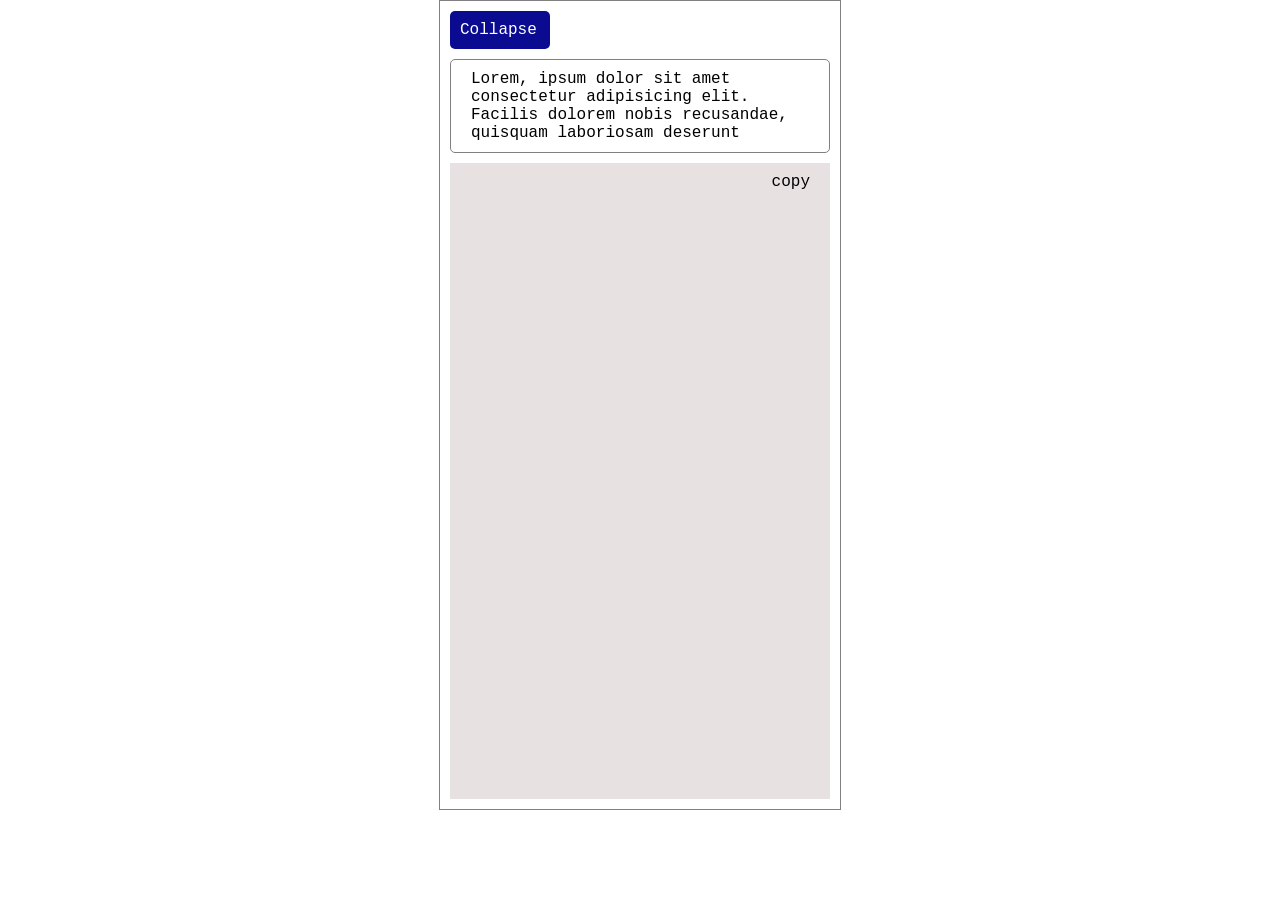
<file: index.html>
<!DOCTYPE html>
<html lang="en">
<head>
    <meta charset="UTF-8">
    <meta http-equiv="X-UA-Compatible" content="IE=edge">
    <meta name="viewport" content="width=device-width, initial-scale=1.0">
    <title>Document</title>
<script defer src="main.js"></script><link href="main.css" rel="stylesheet"></head>
<body>
    <div class="app">
        <div class="content-wrap">
            <div class="button">Collapse</div>
            <div class="content">
                <p>Lorem, ipsum dolor sit amet consectetur adipisicing elit. 
                    Facilis dolorem nobis recusandae, quisquam laboriosam deserunt 
                </p>
            </div>
            <div class="copy">copy</div>
        </div>
    </div>
</body>
</html>
</file>
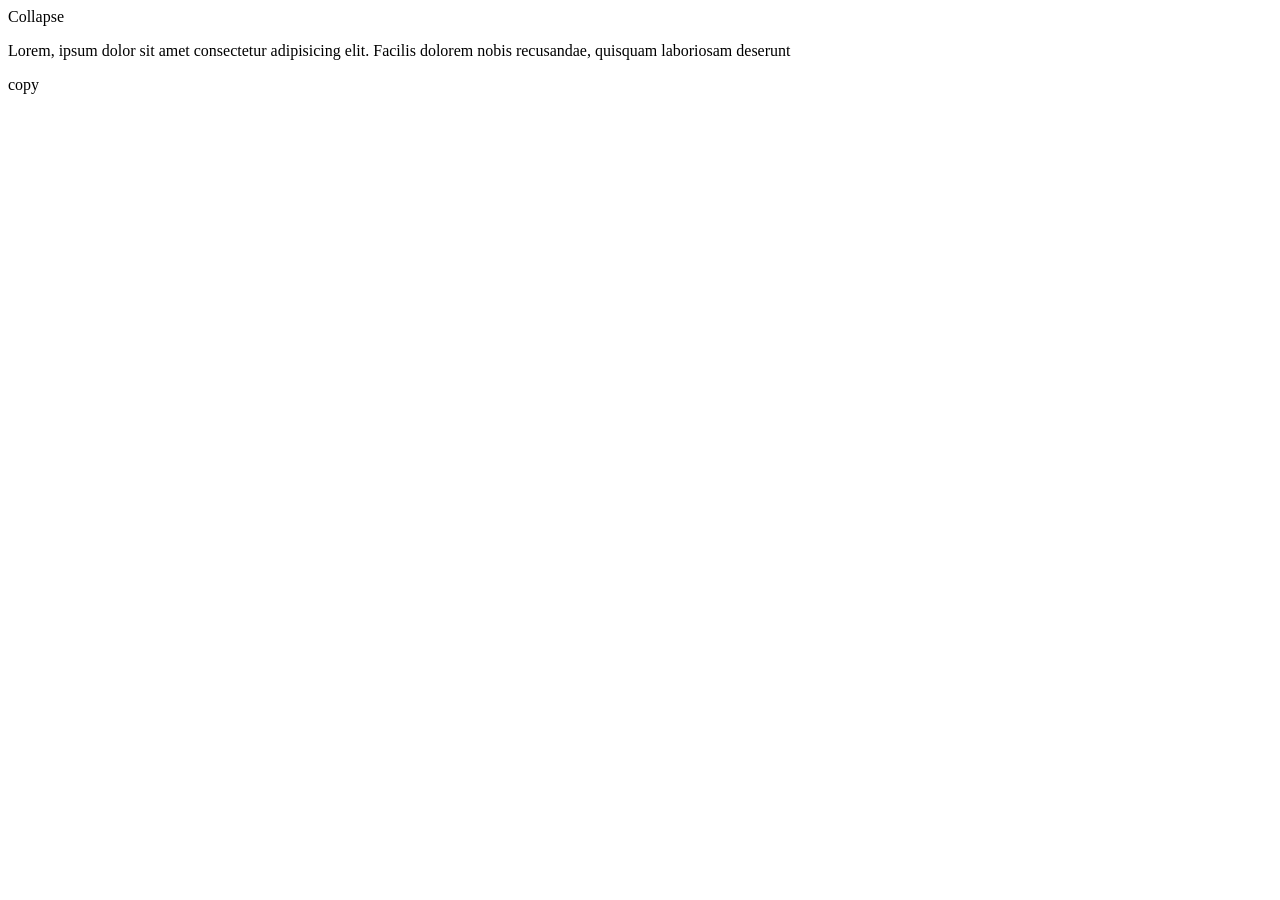
<file: src/index.html>
<!DOCTYPE html>
<html lang="en">
<head>
    <meta charset="UTF-8">
    <meta http-equiv="X-UA-Compatible" content="IE=edge">
    <meta name="viewport" content="width=device-width, initial-scale=1.0">
    <title>Document</title>
</head>
<body>
    <div class="app">
        <div class="content-wrap">
            <div class="button">Collapse</div>
            <div class="content">
                <p>Lorem, ipsum dolor sit amet consectetur adipisicing elit. 
                    Facilis dolorem nobis recusandae, quisquam laboriosam deserunt 
                </p>
            </div>
            <div class="copy">copy</div>
        </div>
    </div>
</body>
</html>
</file>
<file: main.css>
/*!***************************************************************************************************************************************!*\
  !*** css ./node_modules/css-loader/dist/cjs.js!./node_modules/postcss-loader/dist/cjs.js??ruleSet[1].rules[1].use[2]!./src/index.css ***!
  \***************************************************************************************************************************************/
* {
    box-sizing: border-box;
    margin: 0;
    padding: 0;
    font-family: 'Courier New', Courier, monospace;
    overflow: hidden;
}

body {
    display: flex;
    justify-content: center;
}

.app {
    max-width: 500px;
    padding: 10px;
    border: solid 1px gray;
    height: 90vh;
}

.content-wrap {
    display: flex;
    flex-direction: column;
    height: 100%;
}

.button {
    width: 100px;
    padding: 10px;
    background-color: rgb(11, 11, 146);
    color: white;
    border-radius: 5px;
    cursor: pointer;
}

.content {
    transition: 0.3s;
    margin-top: 10px;
    margin-bottom: 10px;
    padding: 10px 20px;
    border: solid 1px gray;
    border-radius: 5px;
    width: 380px;
}

.inactiv {
    height: 0;
    padding: 0;
    border: none;
}

.copy {
    background-color: rgb(231, 225, 225);
    flex-grow: 1;
    text-align: right;
    padding: 10px 20px;
}
</file>
